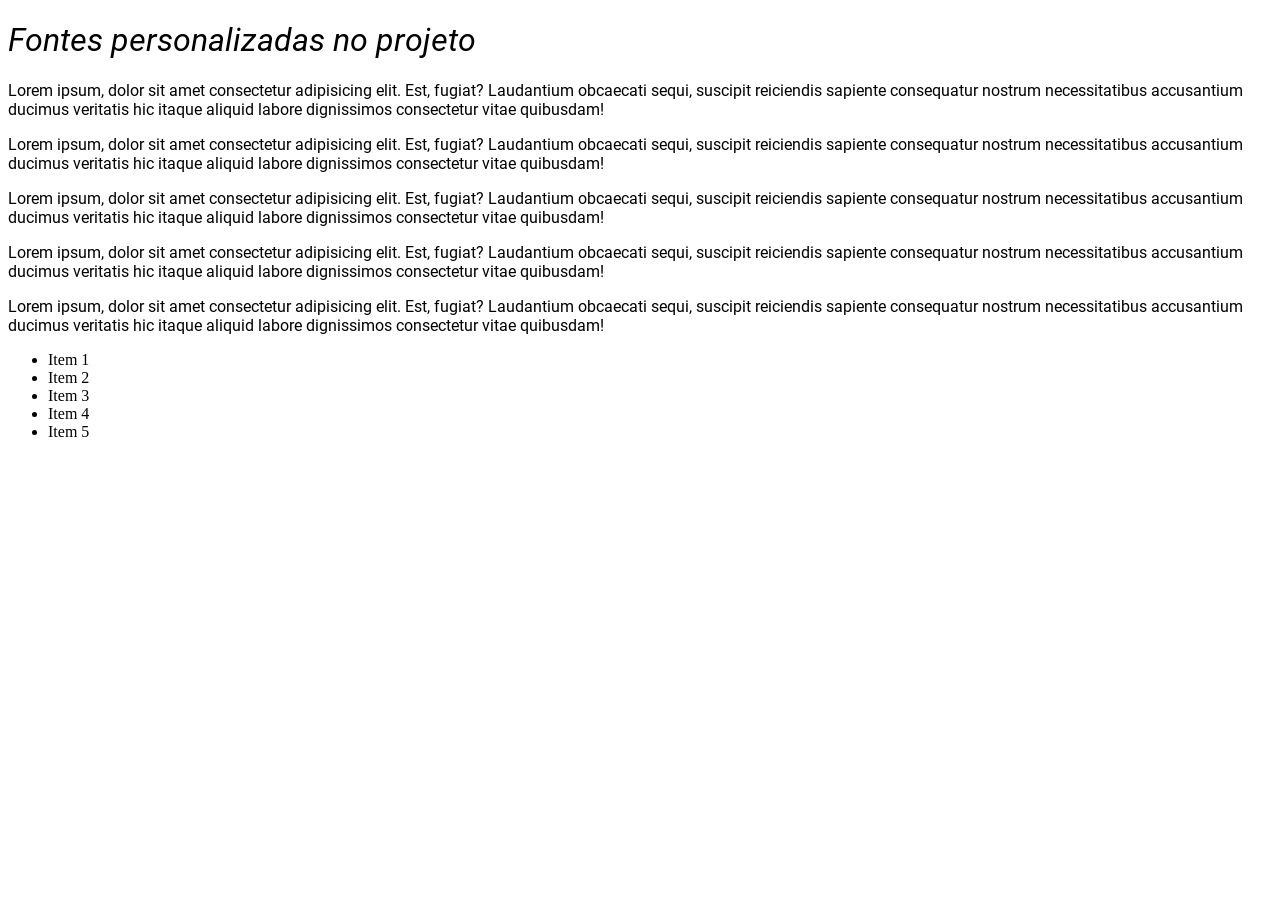
<file: 01 - Personalizando as fontes do nosso site/index.html>
<!DOCTYPE html>
<html lang="pt-BR">

<head>
    <meta charset="UTF-8">
    <meta name="viewport" content="width=device-width, initial-scale=1.0">
    <title>Fontes</title>
    <link rel="stylesheet" href="assets/css/style.css">
</head>

<body>
    <h1>Fontes personalizadas no projeto</h1>

    <p>Lorem ipsum, dolor sit amet consectetur adipisicing elit. Est, fugiat? Laudantium obcaecati sequi, suscipit
        reiciendis sapiente consequatur nostrum necessitatibus accusantium ducimus veritatis hic itaque aliquid labore
        dignissimos consectetur vitae quibusdam!</p>
    <p>Lorem ipsum, dolor sit amet consectetur adipisicing elit. Est, fugiat? Laudantium obcaecati sequi, suscipit
        reiciendis sapiente consequatur nostrum necessitatibus accusantium ducimus veritatis hic itaque aliquid labore
        dignissimos consectetur vitae quibusdam!</p>
    <p>Lorem ipsum, dolor sit amet consectetur adipisicing elit. Est, fugiat? Laudantium obcaecati sequi, suscipit
        reiciendis sapiente consequatur nostrum necessitatibus accusantium ducimus veritatis hic itaque aliquid labore
        dignissimos consectetur vitae quibusdam!</p>
    <p>Lorem ipsum, dolor sit amet consectetur adipisicing elit. Est, fugiat? Laudantium obcaecati sequi, suscipit
        reiciendis sapiente consequatur nostrum necessitatibus accusantium ducimus veritatis hic itaque aliquid labore
        dignissimos consectetur vitae quibusdam!</p>
    <p>Lorem ipsum, dolor sit amet consectetur adipisicing elit. Est, fugiat? Laudantium obcaecati sequi, suscipit
        reiciendis sapiente consequatur nostrum necessitatibus accusantium ducimus veritatis hic itaque aliquid labore
        dignissimos consectetur vitae quibusdam!</p>

        <ul>
            <li>Item 1</li>
            <li>Item 2</li>
            <li>Item 3</li>
            <li>Item 4</li>
            <li>Item 5</li>
        </ul>
</body>

</html>
</file>
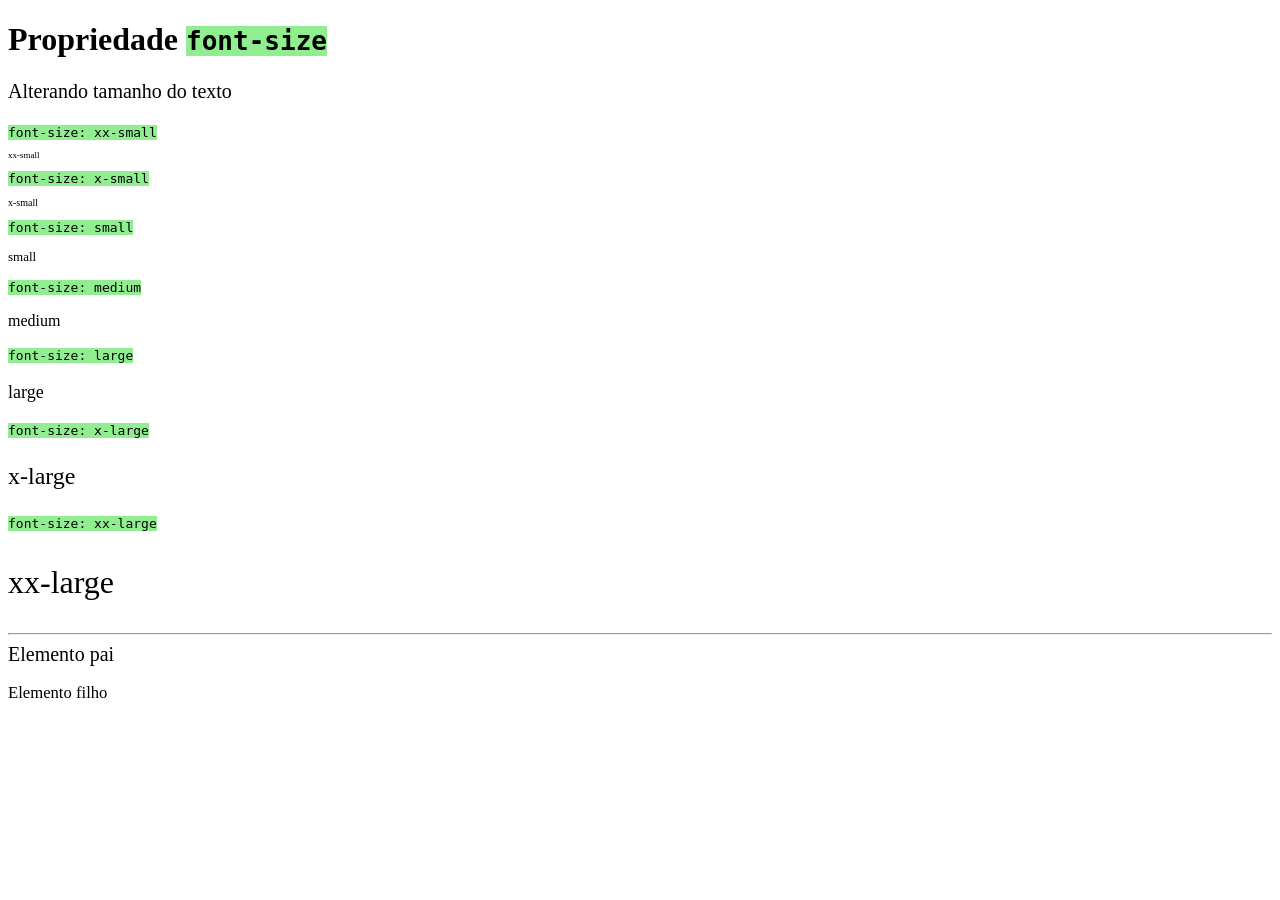
<file: 02 - Alternando tamanho/index.html>
<!DOCTYPE html>
<html lang="pt-BR">
<head>
    <meta charset="UTF-8">
    <meta name="viewport" content="width=device-width, initial-scale=1.0">
    <title>Fontes</title>
    <link rel="stylesheet" href="assets/css/style.css">
    <style>
        #tamanho {
            font-size: 20px;
        }

        #xx-small {
            font-size: xx-small;
        }

        #x-small {
            font-size: x-small;
        }

        #small {
            font-size: small;
        }

        #medium {
            font-size: medium;
        }

        #large {
            font-size: large;
        }

        #x-large {
            font-size: x-large;
        }

        #xx-large {
            font-size: xx-large;
        }

        div {
            font-size: 20px;
        }

        div p {
            font-size: smaller; /*(larger) - Se baseia no tamanho do elemento pai*/
        }
    </style>
</head>
<body>
    <h1>Propriedade <code>font-size</code></h1>

    <p id="tamanho">Alterando tamanho do texto</p>

    <code>font-size: xx-small</code>
    <p id="xx-small">xx-small</p>

    <code>font-size: x-small</code>
    <p id="x-small">x-small</p>

    <code>font-size: small</code>
    <p id="small">small</p>

    <code>font-size: medium</code>
    <p id="medium">medium</p>

    <code>font-size: large</code>
    <p id="large">large</p>

    <code>font-size: x-large</code>
    <p id="x-large">x-large</p>

    <code>font-size: xx-large</code>
    <p id="xx-large">xx-large</p>

    <hr>

    <div>
        Elemento pai
        <p>Elemento filho</p>
    </div>
</body>
</html>
</file>
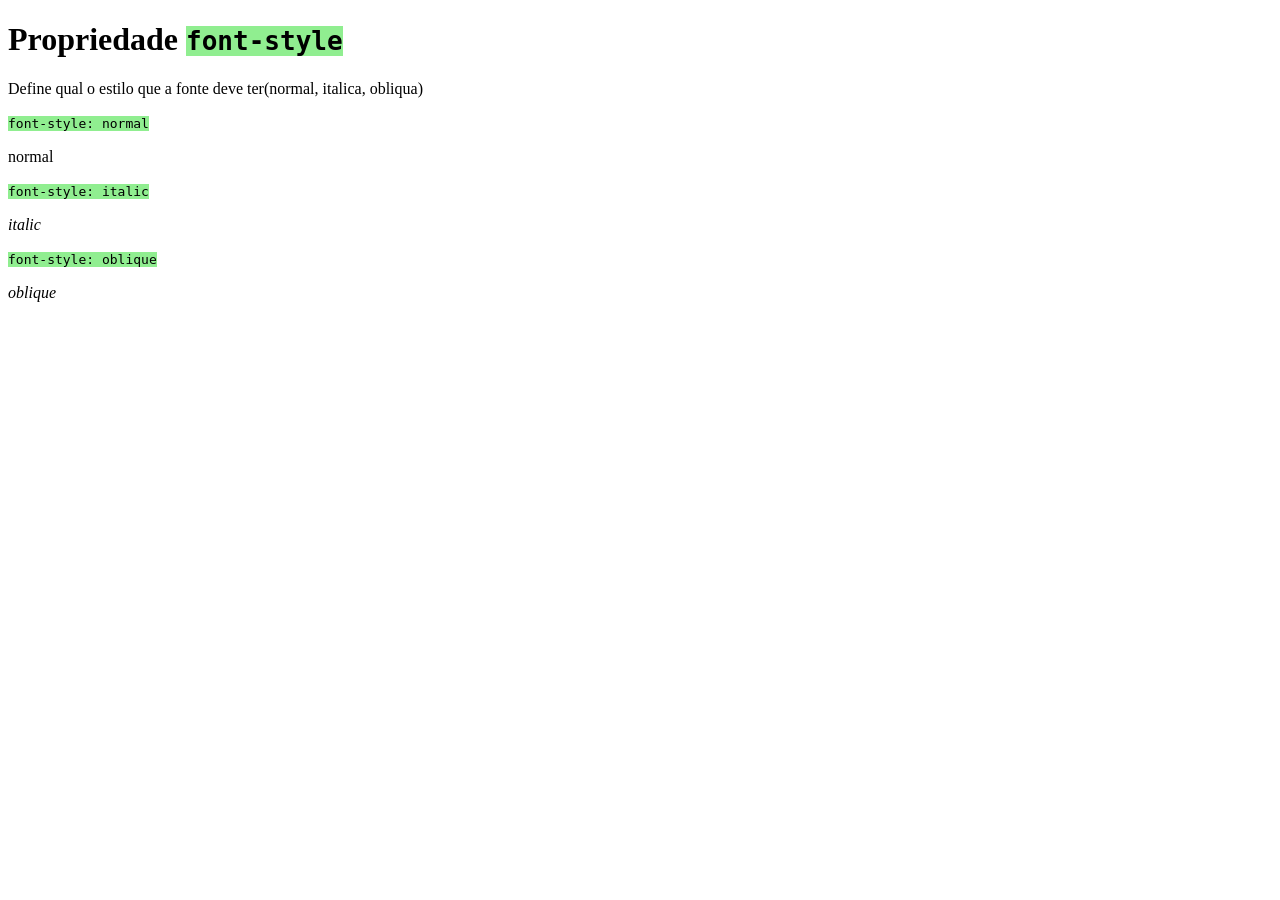
<file: 03 - Estilo de fontes/index.html>
<!DOCTYPE html>
<html lang="pt-BR">
<head>
    <meta charset="UTF-8">
    <meta name="viewport" content="width=device-width, initial-scale=1.0">
    <title>Fontes</title>
    <link rel="stylesheet" href="assets/css/style.css">
    <style>
        #italic {
            font-style: italic;
        }

        #oblique {
            font-style: oblique;
        }
    </style>
</head>
<body>
    <h1>Propriedade <code>font-style</code></h1>

    <p id="tamanho">Define qual o estilo que a fonte deve ter(normal, italica, obliqua)</p>

    <code>font-style: normal</code>
    <p id="normal">normal</p>

    <code>font-style: italic</code>
    <p id="italic">italic</p>

    <code>font-style: oblique</code>
    <p id="oblique">oblique</p>

</body>
</html>
</file>
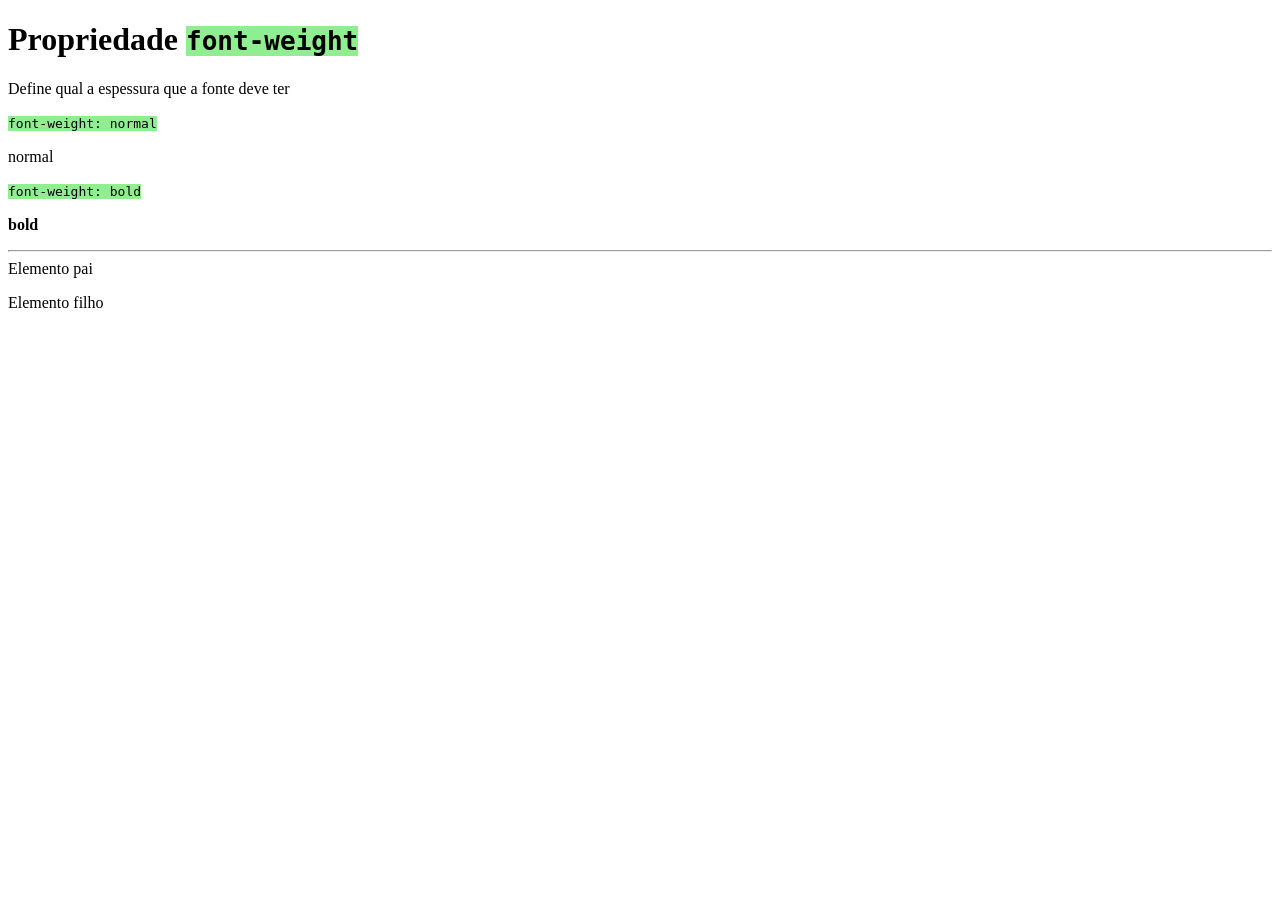
<file: 04 - Espessura Font-Wight/index.html>
<!DOCTYPE html>
<html lang="pt-BR">

<head>
    <meta charset="UTF-8">
    <meta name="viewport" content="width=device-width, initial-scale=1.0">
    <title>Fontes</title>
    <link rel="stylesheet" href="assets/css/style.css">
    <style>
        #exemplo {
            font-weight: normal;
        }

        #bold {
            font-weight: bold;
        }

        div {
            font-weight: normal;
        }

        div p {
            font-weight: lighter;
        }
    </style>
</head>

<body>
    <h1>Propriedade <code>font-weight</code></h1>

    <p id="exemplo">Define qual a espessura que a fonte deve ter</p>

    <code>font-weight: normal</code>
    <p id="normal">normal</p>

    <code>font-weight: bold</code>
    <p id="bold">bold</p>


    <hr>

    <div>
        Elemento pai
        <p>Elemento filho</p>
    </div>
</body>

</html>
</file>
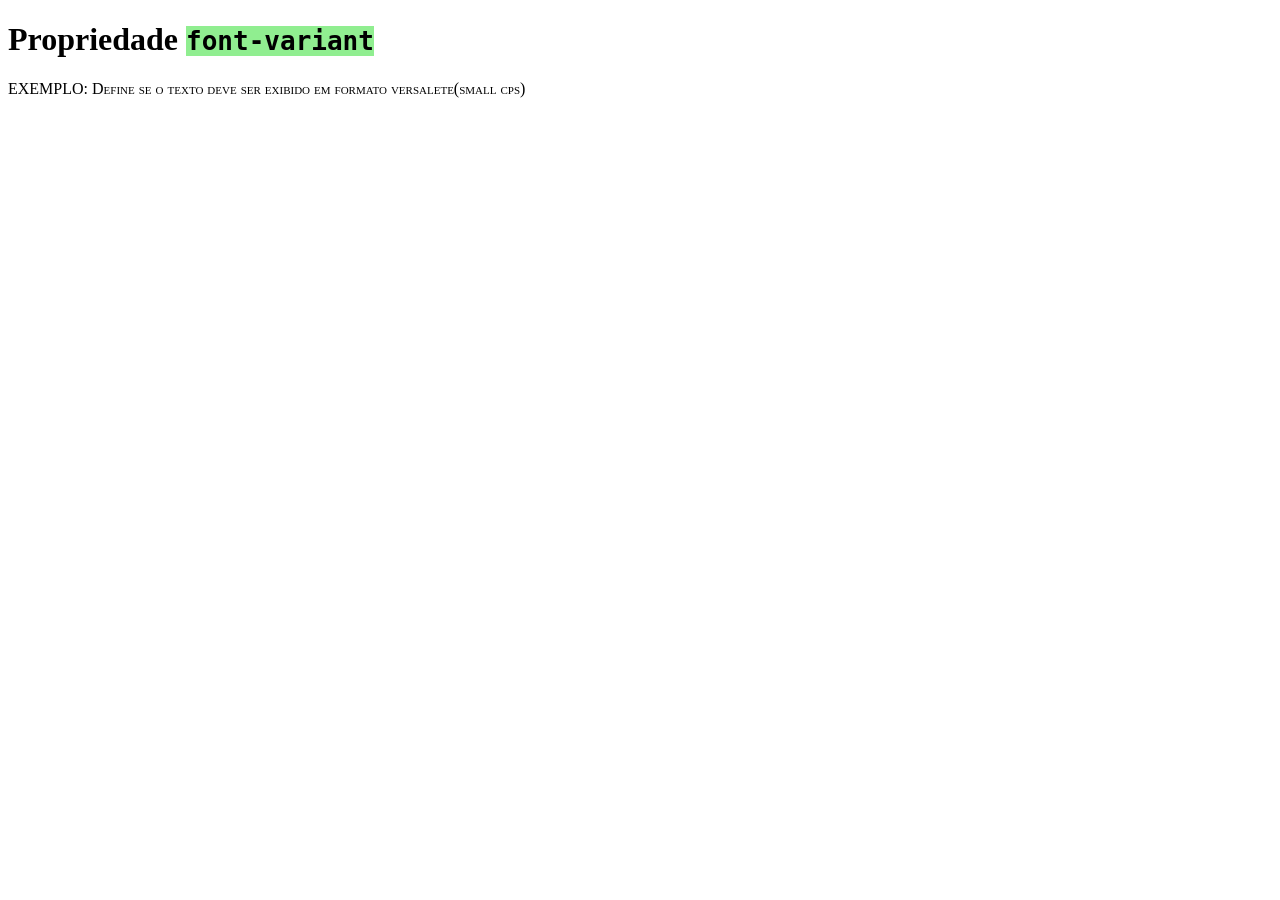
<file: 05 - Font-variant/index.html>
<!DOCTYPE html>
<html lang="pt-BR">

<head>
    <meta charset="UTF-8">
    <meta name="viewport" content="width=device-width, initial-scale=1.0">
    <title>Fontes</title>
    <link rel="stylesheet" href="assets/css/style.css">
    <style>
        #exemplo {
            font-variant: small-caps;
        }
    </style>
</head>

<body>
    <h1>Propriedade <code>font-variant</code></h1>

    <p id="exemplo">EXEMPLO: Define se o texto deve ser exibido em formato versalete(small cps)</p>


</body>

</html>
</file>
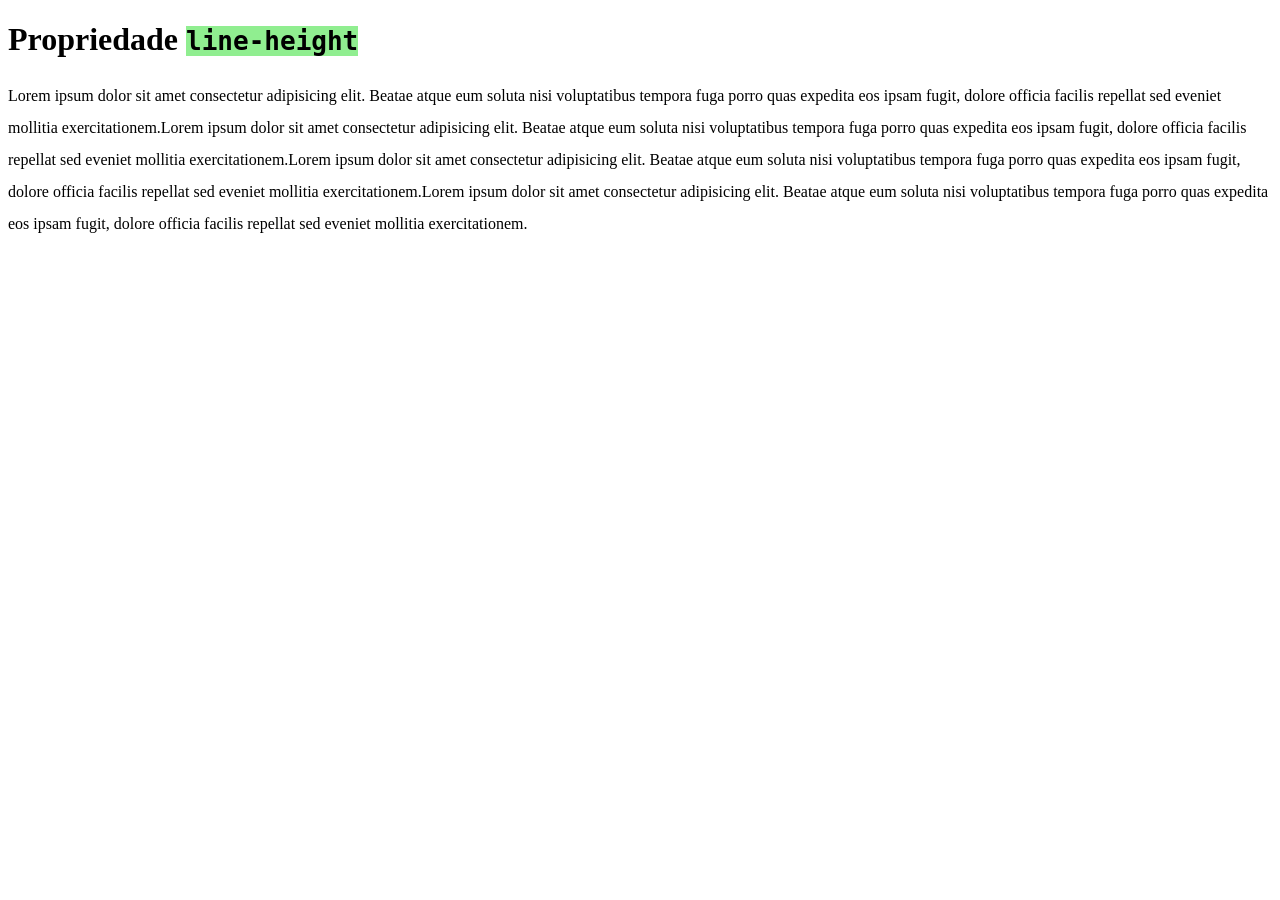
<file: 06 - Line-Height/index.html>
<!DOCTYPE html>
<html lang="pt-BR">

<head>
    <meta charset="UTF-8">
    <meta name="viewport" content="width=device-width, initial-scale=1.0">
    <title>Fontes</title>
    <link rel="stylesheet" href="assets/css/style.css">
    <style>
        p {
        /*    font-size: 20px; */
        line-height: 2; /*Mutiplica o valor da font-size por 2 ou qualquer numero que estaja no line-height*/
           
        }
    </style>
</head>

<body>
    <h1>Propriedade <code>line-height</code></h1>

    <p>
        Lorem ipsum dolor sit amet consectetur adipisicing elit. Beatae atque eum soluta nisi voluptatibus tempora fuga
        porro quas expedita eos ipsam fugit, dolore officia facilis repellat sed eveniet mollitia exercitationem.Lorem
        ipsum dolor sit amet consectetur adipisicing elit. Beatae atque eum soluta nisi voluptatibus tempora fuga
        porro quas expedita eos ipsam fugit, dolore officia facilis repellat sed eveniet mollitia exercitationem.Lorem
        ipsum dolor sit amet consectetur adipisicing elit. Beatae atque eum soluta nisi voluptatibus tempora fuga
        porro quas expedita eos ipsam fugit, dolore officia facilis repellat sed eveniet mollitia exercitationem.Lorem
        ipsum dolor sit amet consectetur adipisicing elit. Beatae atque eum soluta nisi voluptatibus tempora fuga
        porro quas expedita eos ipsam fugit, dolore officia facilis repellat sed eveniet mollitia exercitationem.
    </p>

</body>

</html>
</file>
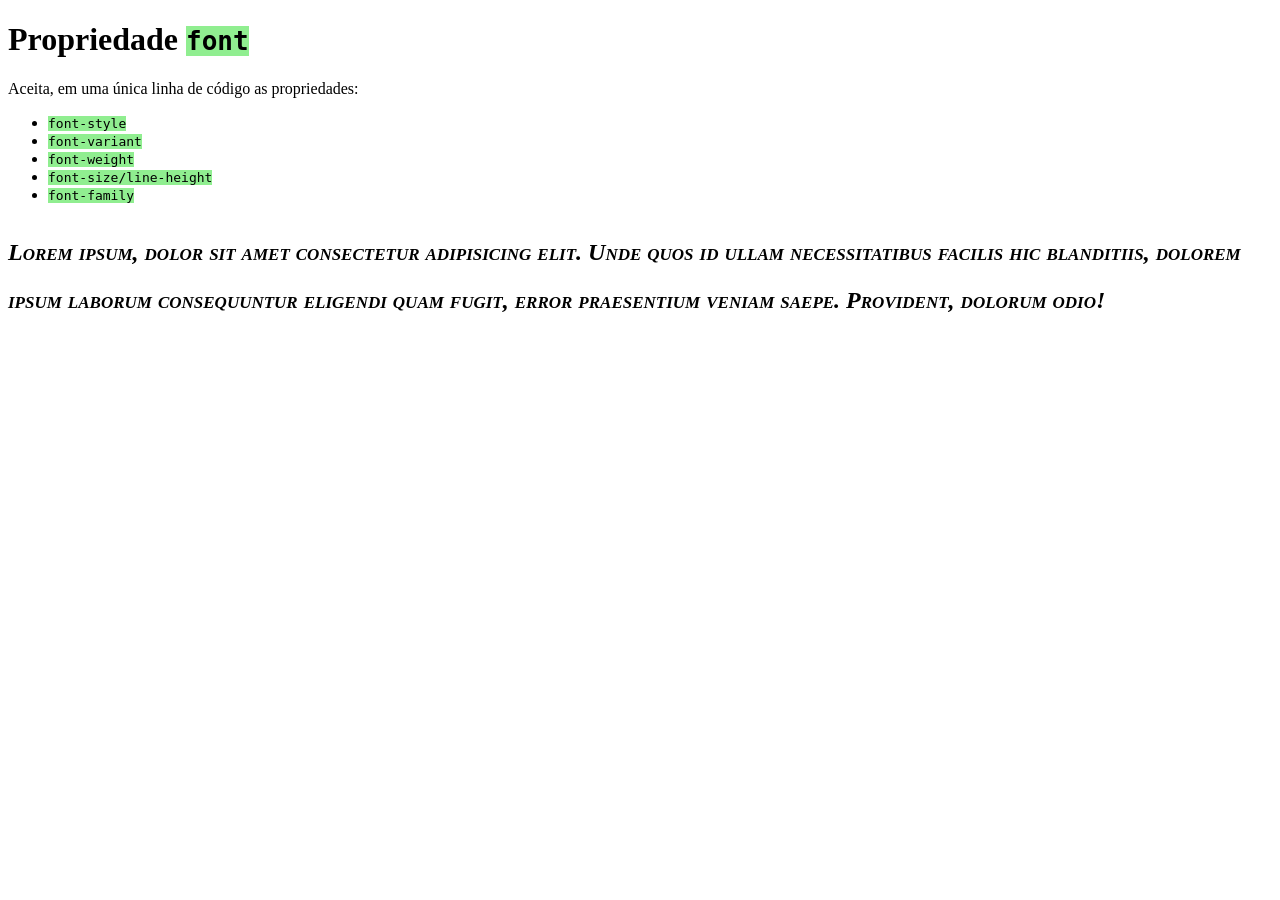
<file: 07 - Propriedade resumida Font/index.html>
<!DOCTYPE html>
<html lang="pt-BR">

<head>
    <meta charset="UTF-8">
    <meta name="viewport" content="width=device-width, initial-scale=1.0">
    <title>Fontes</title>
    <link rel="stylesheet" href="assets/css/style.css">
</head>
<style>
    #exemplo {
        font: italic small-caps bold 24px/2 Georgia, serif;
    }
</style>

<body>
    <h1>Propriedade <code>font</code></h1>
    <p>Aceita, em uma única linha de código as propriedades:</p>

    <ul>
        <li><code>font-style</code></li>
        <li><code>font-variant</code></li>
        <li><code>font-weight</code></li>
        <li><code>font-size/line-height</code></li>
        <li><code>font-family</code></li>
    </ul>

    <p id="exemplo">
        Lorem ipsum, dolor sit amet consectetur adipisicing elit. Unde quos id ullam necessitatibus facilis hic
        blanditiis, dolorem ipsum laborum consequuntur eligendi quam fugit, error praesentium veniam saepe. Provident,
        dolorum odio!
    </p>
</body>

</html>
</file>
<file: 01 - Personalizando as fontes do nosso site/assets/css/style.css>
@import url('https://fonts.googleapis.com/css2?family=Open+Sans:ital,wght@0,300;0,500;1,300;1,600&display=swap');

* {
    font-family: "Times New Roman";
}

@font-face {
    font-family: Roboto;
    src:url('../fonts/Roboto-Regular.ttf');
}

@font-face {
    font-family: QualquerNome;
    src: url('../fonts/Roboto-Italic.ttf');
    font-weight: bold;
}

p {
    font-family: Roboto;
    font-weight: lighter;
}

h1 {
    font-family: QualquerNome;
}
</file>
<file: 02 - Alternando tamanho/assets/css/style.css>
code {
    background-color: lightgreen;
}
</file>
<file: 03 - Estilo de fontes/assets/css/style.css>
code {
    background-color: lightgreen;
}
</file>
<file: 04 - Espessura Font-Wight/assets/css/style.css>
code {
    background-color: lightgreen;
}
</file>
<file: 05 - Font-variant/assets/css/style.css>
code {
    background-color: lightgreen;
}
</file>
<file: 06 - Line-Height/assets/css/style.css>
code {
    background-color: lightgreen;
}
</file>
<file: 07 - Propriedade resumida Font/assets/css/style.css>
code {
    background-color: lightgreen;
}
</file>
